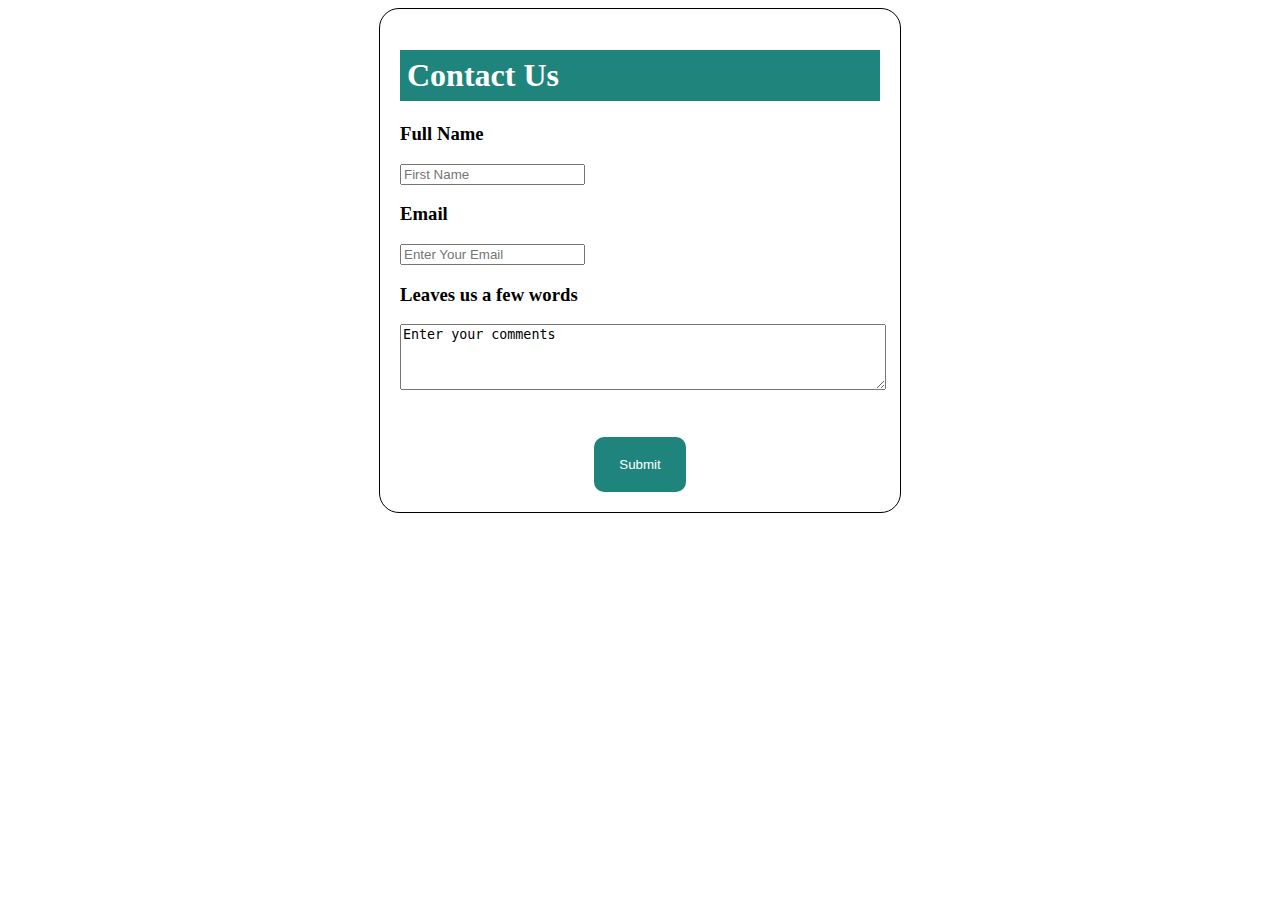
<file: 2.html>
<!DOCTYPE html>
<html lang="en">

<head>
    <meta charset="UTF-8">
    <meta http-equiv="X-UA-Compatible" content="IE=edge">
    <meta name="viewport" content="width=device-width, initial-scale=1.0">
    <title>Document</title>
    <style>
        form {
            border: 1px solid black;
            width: 480px;
            display: block;
            margin: auto;
            padding: 20px;
            border-radius: 20px;    
        }
        form h1 {
            background-color: rgb(31, 133, 124);
            color: white;
            padding: 7px;
        }
        form textarea{
            width: 100%;
        }
        form button{
            display: block;
            margin: auto;
            background-color: rgb(31, 133, 124);
            color: white;
            padding: 20px 25px;
            border-radius: 10px;
            border: none;
            margin-top: 5px;
            margin-top: 25px; 
        }
        form select{
            width: 80px;
            padding: 8px;
        }
        form .d-flex{
            display: flex;
        }
    </style>
</head>

<body>
    <form action="">
        <h1>Contact Us</h1>
        <h3>Full Name</h3>
        <input type="text" name="name" placeholder="First Name">
        <h3>Email</h3>
        <input type="email" name="email" placeholder="Enter Your Email">
        <h3>Leaves us a few words</h3>
        <textarea name="comments" id="" 
        cols="30" rows="4">Enter your comments</textarea>
        <br><br>
        <button type="submit">Submit</button>
    </form>
</body>
</html>
</file>
